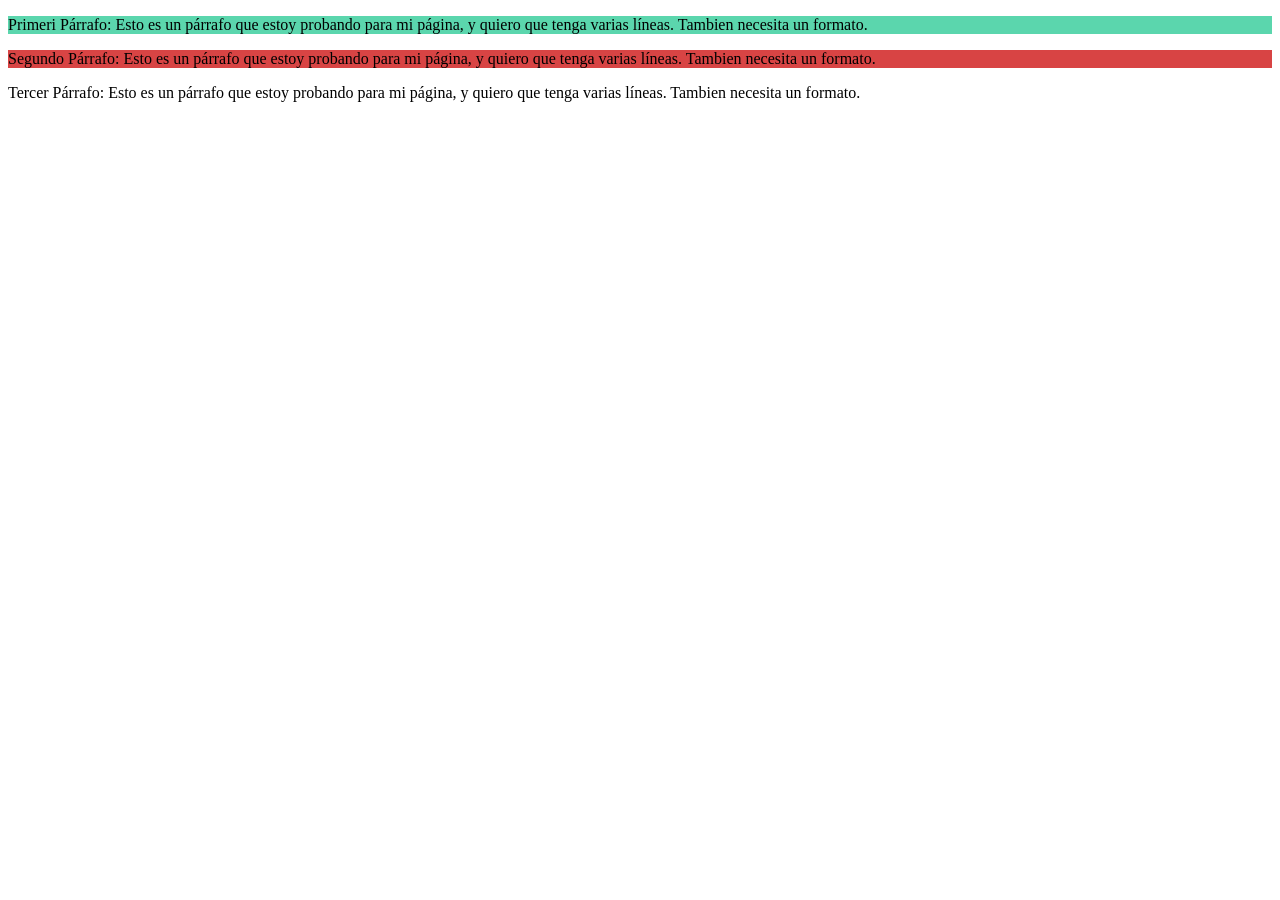
<file: index.html>
<!DOCTYPE html>
<html lang="es">
<head>
    <link rel="stylesheet" href="styles.css">
    <meta charset="UTF-8">
    <meta name="viewport" content="width=device-width, initial-scale=1.0">
    <title>Document</title>
</head>
<body>
    
    <!--<header class="encabezado-principal" id="encabezado-principal">

    </header>
    <nav Class="Encabezado-Principal">  

    </nav>

    <form action="">
        <input type="text" name="nombre" id="">
        <input type="text" name="apellido" id="">

        <button value="enviar">Enviar</button>
    </form>
-->

    <p class="parrafo"> 
        Primeri Párrafo: Esto es un párrafo que estoy probando para mi página,
        y quiero que tenga varias líneas.
        Tambien necesita un formato.
        </p>
    <p id="parrafo"> 
        Segundo Párrafo: Esto es un párrafo que estoy probando para mi página,
        y quiero que tenga varias líneas.
        Tambien necesita un formato.
    </p>
    <p>
        Tercer Párrafo: Esto es un párrafo que estoy probando para mi página,
        y quiero que tenga varias líneas.
        Tambien necesita un formato.
        </p>
</body>
</html>
</file>
<file: styles.css>
.parrafo{
    background: rgb(91, 214, 173);

}

#parrafo{
    background: rgb(216, 68, 68);
}
</file>
